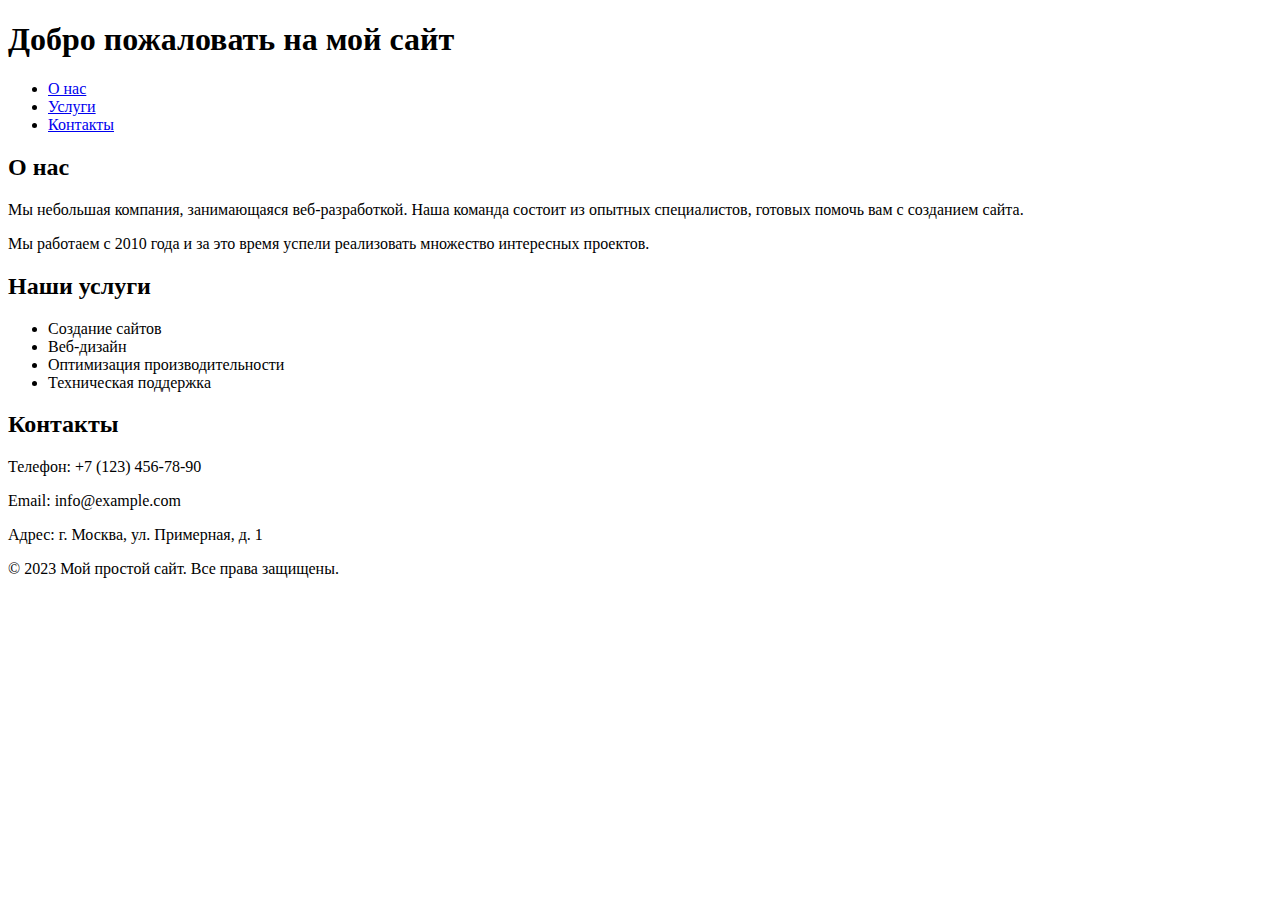
<file: index.html>
<!DOCTYPE html>
<html lang="ru">
<head>
    <meta charset="UTF-8">
    <meta name="viewport" content="width=device-width, initial-scale=1.0">
    <title>Мой простой сайт</title>
</head>
<body>
    <header>
        <h1>Добро пожаловать на мой сайт</h1>
        <nav>
            <ul>
                <li><a href="#about">О нас</a></li>
                <li><a href="#services">Услуги</a></li>
                <li><a href="#contact">Контакты</a></li>
            </ul>
        </nav>
    </header>
    
    <main>
        <section id="about">
            <h2>О нас</h2>
            <p>Мы небольшая компания, занимающаяся веб-разработкой. Наша команда состоит из опытных специалистов, готовых помочь вам с созданием сайта.</p>
            <p>Мы работаем с 2010 года и за это время успели реализовать множество интересных проектов.</p>
        </section>
        
        <section id="services">
            <h2>Наши услуги</h2>
            <ul>
                <li>Создание сайтов</li>
                <li>Веб-дизайн</li>
                <li>Оптимизация производительности</li>
                <li>Техническая поддержка</li>
            </ul>
        </section>
        
        <section id="contact">
            <h2>Контакты</h2>
            <p>Телефон: +7 (123) 456-78-90</p>
            <p>Email: info@example.com</p>
            <p>Адрес: г. Москва, ул. Примерная, д. 1</p>
        </section>
    </main>
    
    <footer>
        <p>© 2023 Мой простой сайт. Все права защищены.</p>
    </footer>
</body>
</html>
</file>
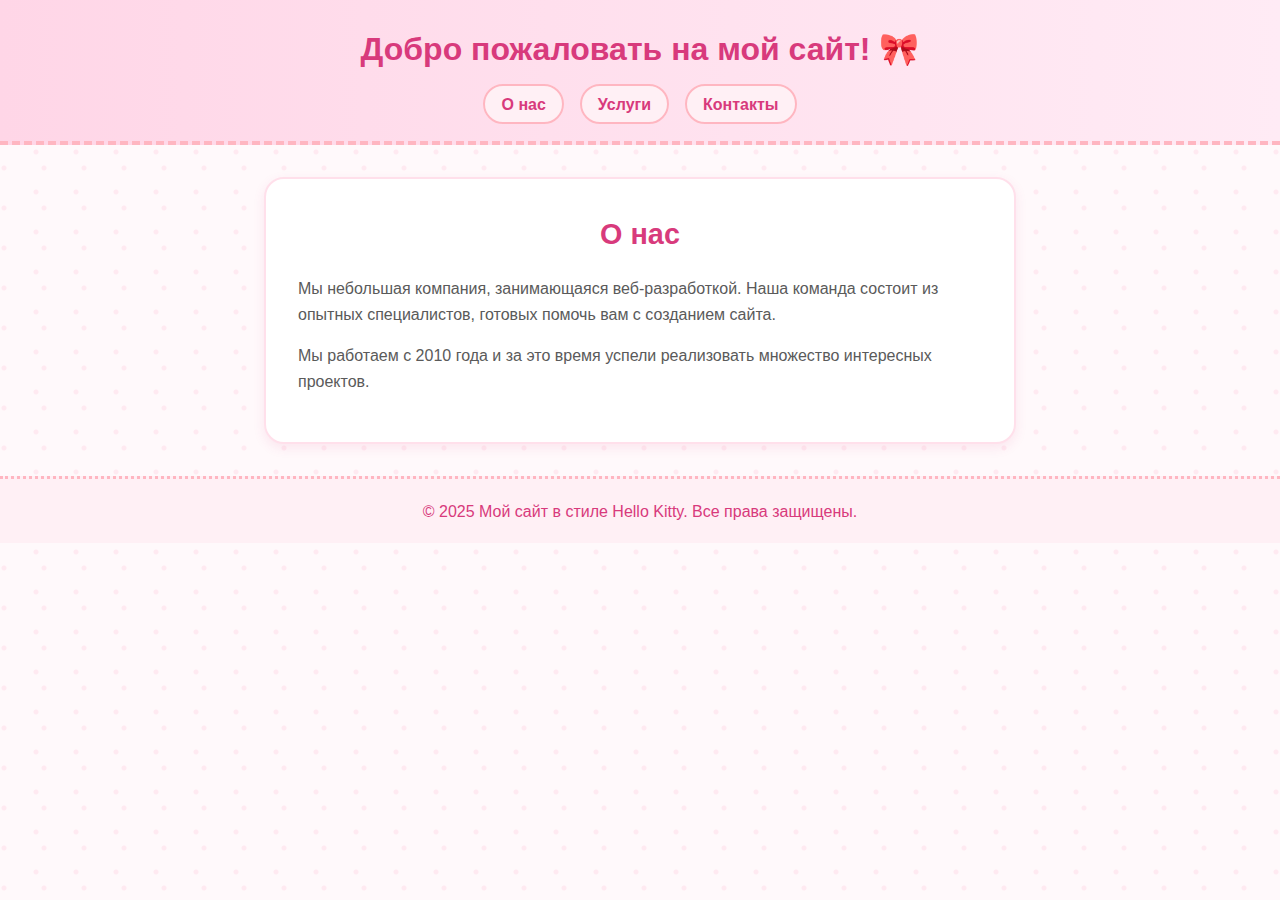
<file: about.html>
<!DOCTYPE html>
<html lang="ru">
<head>
    <meta charset="UTF-8">
    <meta name="viewport" content="width=device-width, initial-scale=1.0">
    <title>О нас</title>
    <link rel="stylesheet" href="styles.css">
</head>
<body>
    <header>
        <h1>Добро пожаловать на мой сайт! 🎀</h1>
        <nav>
            <ul>
                <li><a href="about.html">О нас</a></li>
                <li><a href="services.html">Услуги</a></li>
                <li><a href="contact.html">Контакты</a></li>
            </ul>
        </nav>
    </header>

    <main>
        <div class="page-content">
            <h2>О нас</h2>
            <p>Мы небольшая компания, занимающаяся веб-разработкой. Наша команда состоит из опытных специалистов, готовых помочь вам с созданием сайта.</p>
            <p>Мы работаем с 2010 года и за это время успели реализовать множество интересных проектов.</p>
        </div>
    </main>

    <footer>
        <p>© 2025 Мой сайт в стиле Hello Kitty. Все права защищены.</p>
    </footer>
</body>
</html>
</file>
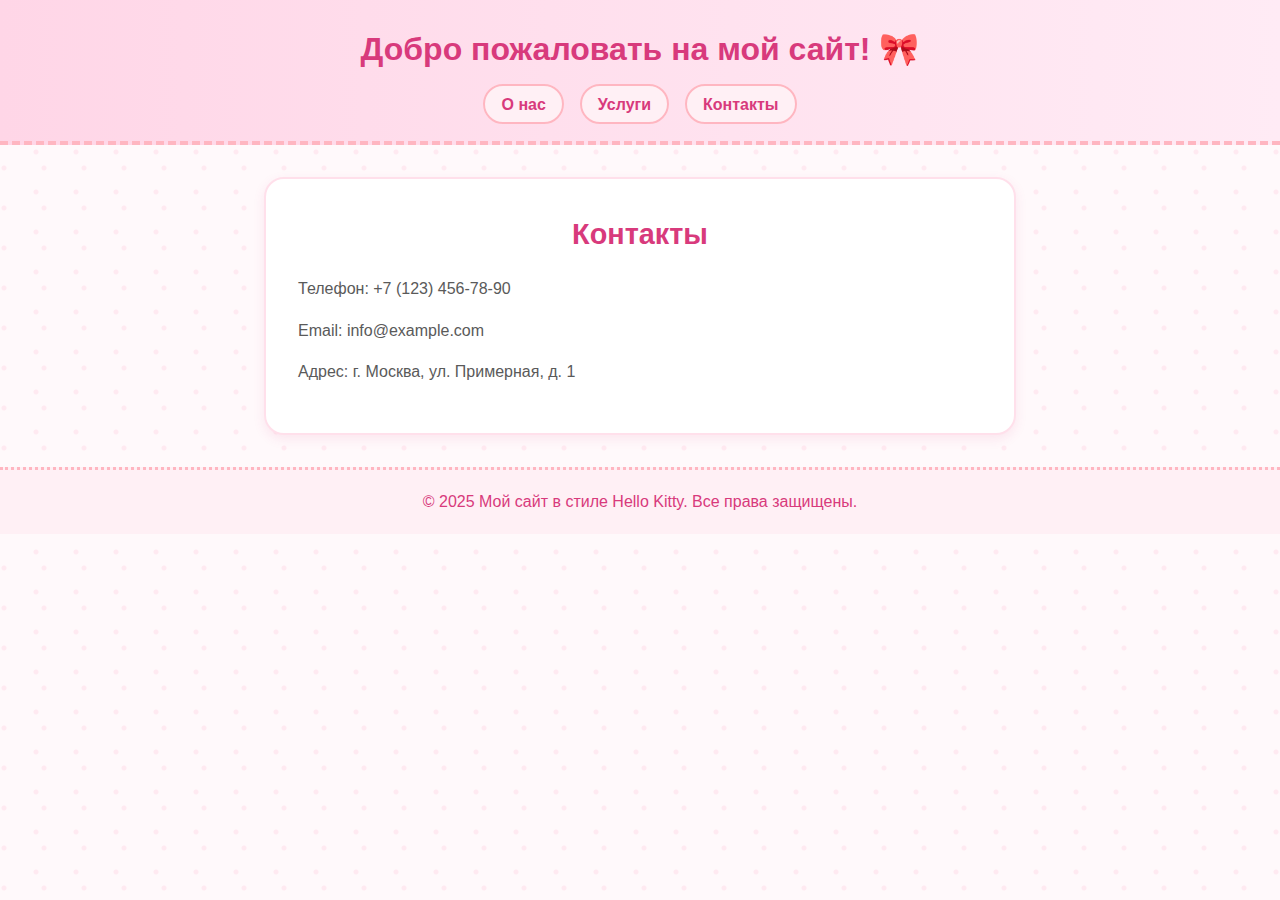
<file: contact.html>
<!DOCTYPE html>
<html lang="ru">
<head>
    <meta charset="UTF-8">
    <meta name="viewport" content="width=device-width, initial-scale=1.0">
    <title>Контакты</title>
    <link rel="stylesheet" href="styles.css">
</head>
<body>
    <header>
        <h1>Добро пожаловать на мой сайт! 🎀</h1>
        <nav>
            <ul>
                <li><a href="about.html">О нас</a></li>
                <li><a href="services.html">Услуги</a></li>
                <li><a href="contact.html">Контакты</a></li>
            </ul>
        </nav>
    </header>

    <main>
        <div class="page-content">
            <h2>Контакты</h2>
            <p>Телефон: +7 (123) 456-78-90</p>
            <p>Email: info@example.com</p>
            <p>Адрес: г. Москва, ул. Примерная, д. 1</p>
        </div>
    </main>

    <footer>
        <p>© 2025 Мой сайт в стиле Hello Kitty. Все права защищены.</p>
    </footer>
</body>
</html>
</file>
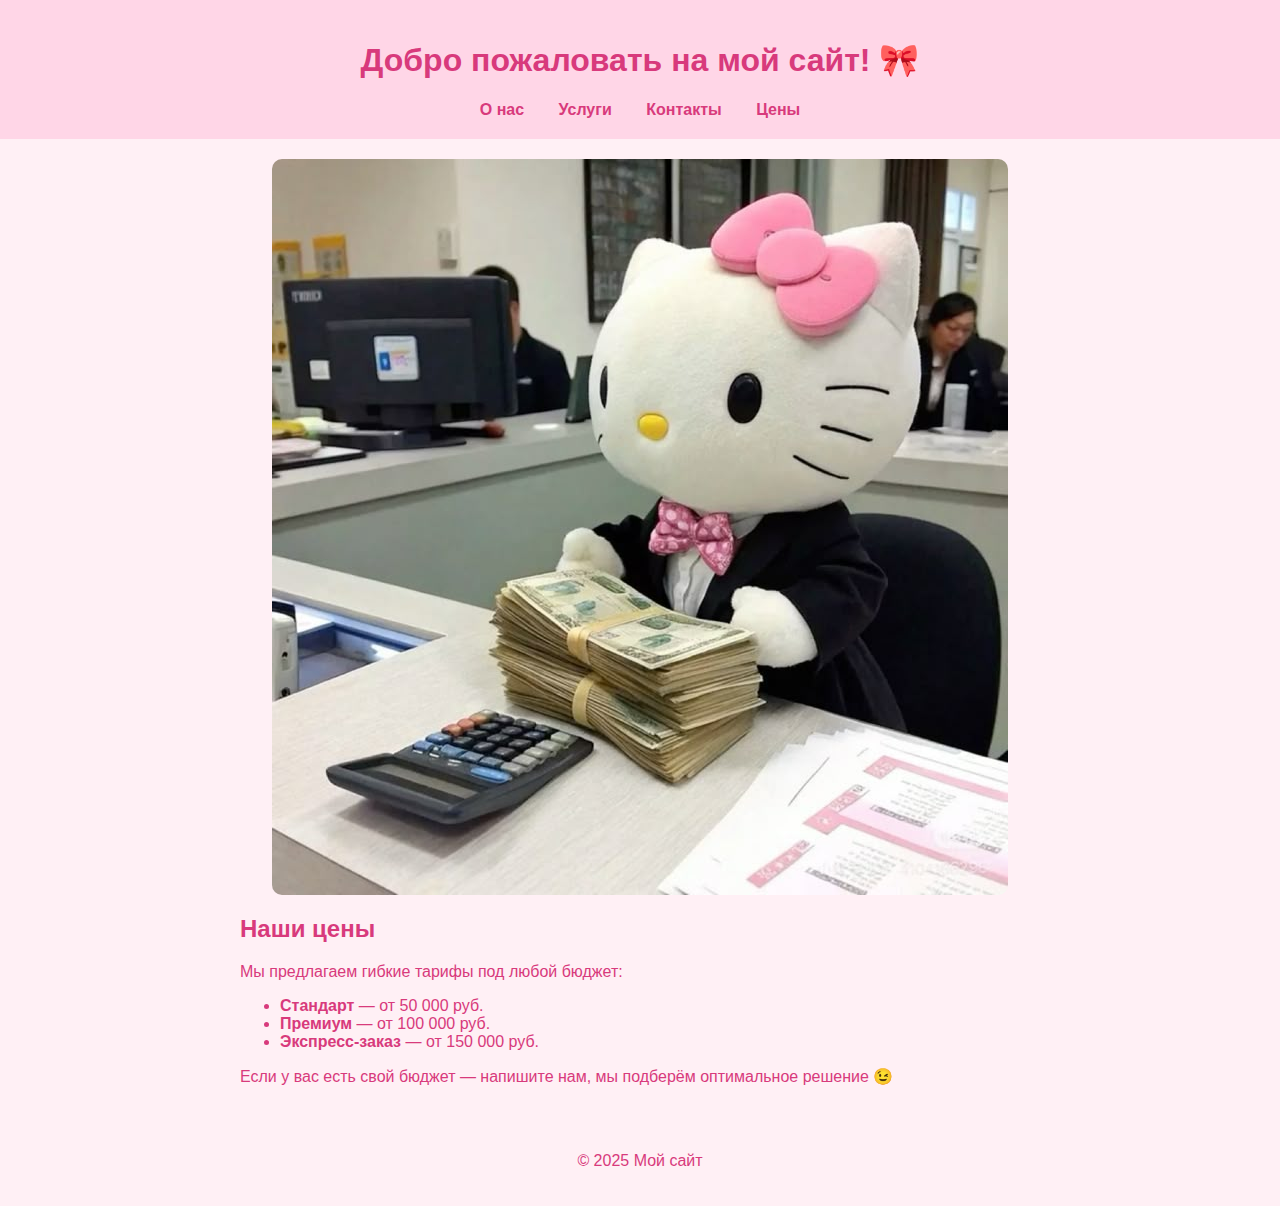
<file: prices.html>
<!DOCTYPE html>
<html lang="ru">
<head>
    <meta charset="UTF-8">
    <title>Цены</title>
    <style>
        body {
            font-family: Arial, sans-serif;
            background-color: #fff0f5;
            color: #d83a7c;
            margin: 0;
            padding: 0;
        }
        header {
            background-color: #ffd6e7;
            padding: 20px;
            text-align: center;
        }
        nav a {
            margin: 0 15px;
            text-decoration: none;
            color: #d83a7c;
            font-weight: bold;
        }
        main {
            max-width: 800px;
            margin: 20px auto;
            padding: 0 20px;
        }
        .page-image {
            display: block;
            margin: 0 auto 20px;
            max-width: 100%;
            height: auto;
            border-radius: 10px;
        }
        footer {
            text-align: center;
            padding: 20px;
            color: #d83a7c;
            background-color: #fff0f5;
            margin-top: 30px;
        }
    </style>
</head>
<body>
    <header>
        <h1>Добро пожаловать на мой сайт! 🎀</h1>
        <nav>
            <a href="about.html">О нас</a>
            <a href="services.html">Услуги</a>
            <a href="contact.html">Контакты</a>
            <a href="prices.html">Цены</a>
        </nav>
    </header>

    <main>
        <img src="images/prices-kitty.jpg" alt="Hello Kitty с деньгами и калькулятором" class="page-image">
        <h2>Наши цены</h2>
        <p>Мы предлагаем гибкие тарифы под любой бюджет:</p>
        <ul>
            <li><strong>Стандарт</strong> — от 50 000 руб.</li>
            <li><strong>Премиум</strong> — от 100 000 руб.</li>
            <li><strong>Экспресс-заказ</strong> — от 150 000 руб.</li>
        </ul>
        <p>Если у вас есть свой бюджет — напишите нам, мы подберём оптимальное решение 😉</p>
    </main>

    <footer>
        <p>© 2025 Мой сайт</p>
    </footer>
</body>
</html>
</file>
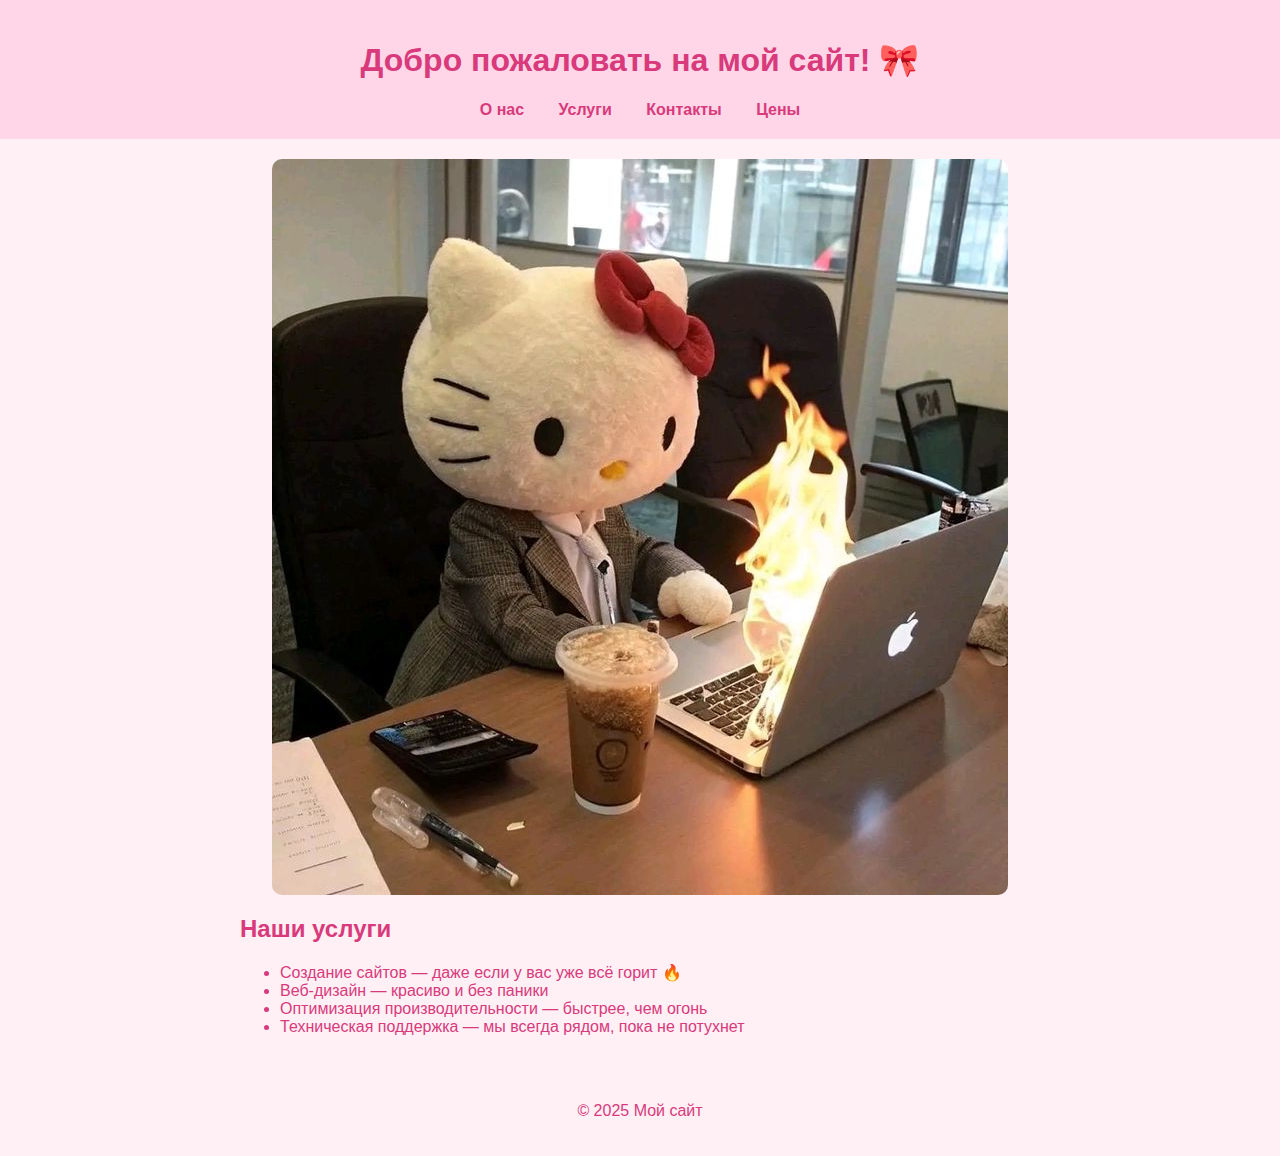
<file: services.html>
<!DOCTYPE html>
<html lang="ru">
<head>
    <meta charset="UTF-8">
    <title>Услуги</title>
    <style>
        body {
            font-family: Arial, sans-serif;
            background-color: #fff0f5;
            color: #d83a7c;
            margin: 0;
            padding: 0;
        }
        header {
            background-color: #ffd6e7;
            padding: 20px;
            text-align: center;
        }
        nav a {
            margin: 0 15px;
            text-decoration: none;
            color: #d83a7c;
            font-weight: bold;
        }
        main {
            max-width: 800px;
            margin: 20px auto;
            padding: 0 20px;
        }
        .page-image {
            display: block;
            margin: 0 auto 20px;
            max-width: 100%;
            height: auto;
            border-radius: 10px;
        }
        footer {
            text-align: center;
            padding: 20px;
            color: #d83a7c;
            background-color: #fff0f5;
            margin-top: 30px;
        }
    </style>
</head>
<body>
    <header>
        <h1>Добро пожаловать на мой сайт! 🎀</h1>
        <nav>
            <a href="about.html">О нас</a>
            <a href="services.html">Услуги</a>
            <a href="contact.html">Контакты</a>
            <a href="prices.html">Цены</a>
        </nav>
    </header>

    <main>
        <img src="images/services-kitty.jpg" alt="Hello Kitty в костюме с горящим ноутбуком" class="page-image">
        <h2>Наши услуги</h2>
        <ul>
            <li>Создание сайтов — даже если у вас уже всё горит 🔥</li>
            <li>Веб-дизайн — красиво и без паники</li>
            <li>Оптимизация производительности — быстрее, чем огонь</li>
            <li>Техническая поддержка — мы всегда рядом, пока не потухнет</li>
        </ul>
    </main>

    <footer>
        <p>© 2025 Мой сайт</p>
    </footer>
</body>
</html>
</file>
<file: styles.css>
* {
    margin: 0;
    padding: 0;
    box-sizing: border-box;
}

body {
    font-family: 'Comic Sans MS', 'Marker Felt', 'Arial Rounded MT Bold', sans-serif;
    background-color: #fff9fb;
    color: #d83a7c;
    line-height: 1.6;
    background-image: 
        radial-gradient(circle at 10% 20%, rgba(255, 223, 235, 0.6) 2px, transparent 3px),
        radial-gradient(circle at 90% 80%, rgba(255, 223, 235, 0.6) 2px, transparent 3px);
    background-size: 40px 40px;
    padding-bottom: 2rem;
}

header {
    background: linear-gradient(to right, #ffd6e7, #ffebf5);
    padding: 1.5rem;
    text-align: center;
    border-bottom: 4px dashed #ffb6c1;
}

header h1 {
    font-size: 2rem;
    color: #d83a7c;
    margin-bottom: 1rem;
}

nav ul {
    list-style: none;
    display: flex;
    justify-content: center;
    gap: 1rem;
    flex-wrap: wrap;
}

nav a {
    text-decoration: none;
    color: #d83a7c;
    font-weight: bold;
    padding: 0.6rem 1rem;
    background-color: #fff0f5;
    border: 2px solid #ffb6c1;
    border-radius: 20px;
    transition: all 0.3s ease;
}

nav a:hover {
    background-color: #ffd6e7;
    border-color: #ff69b4;
    transform: scale(1.03);
}

main {
    max-width: 800px;
    margin: 2rem auto;
    padding: 0 1.5rem;
}

.page-content {
    background-color: #ffffff;
    padding: 2rem;
    border-radius: 20px;
    box-shadow: 0 4px 12px rgba(216, 58, 124, 0.1);
    border: 2px solid #ffe0eb;
}

.page-content h2 {
    color: #d83a7c;
    text-align: center;
    margin-bottom: 1.2rem;
    font-size: 1.8rem;
}

.page-content p,
.page-content ul {
    margin-bottom: 1rem;
    color: #5a5a5a;
}

.page-content ul {
    padding-left: 1.8rem;
}

.page-content li {
    margin-bottom: 0.6rem;
    list-style-type: "🎀 ";
}

footer {
    text-align: center;
    padding: 1.2rem;
    background-color: #fff0f5;
    color: #d83a7c;
    border-top: 3px dotted #ffb6c1;
    margin-top: 2rem;
}


@media (max-width: 600px) {
    nav ul {
        flex-direction: column;
        align-items: center;
        gap: 0.7rem;
    }
    header h1 {
        font-size: 1.6rem;
    }
    .page-content {
        padding: 1.4rem;
    }
}
</file>
